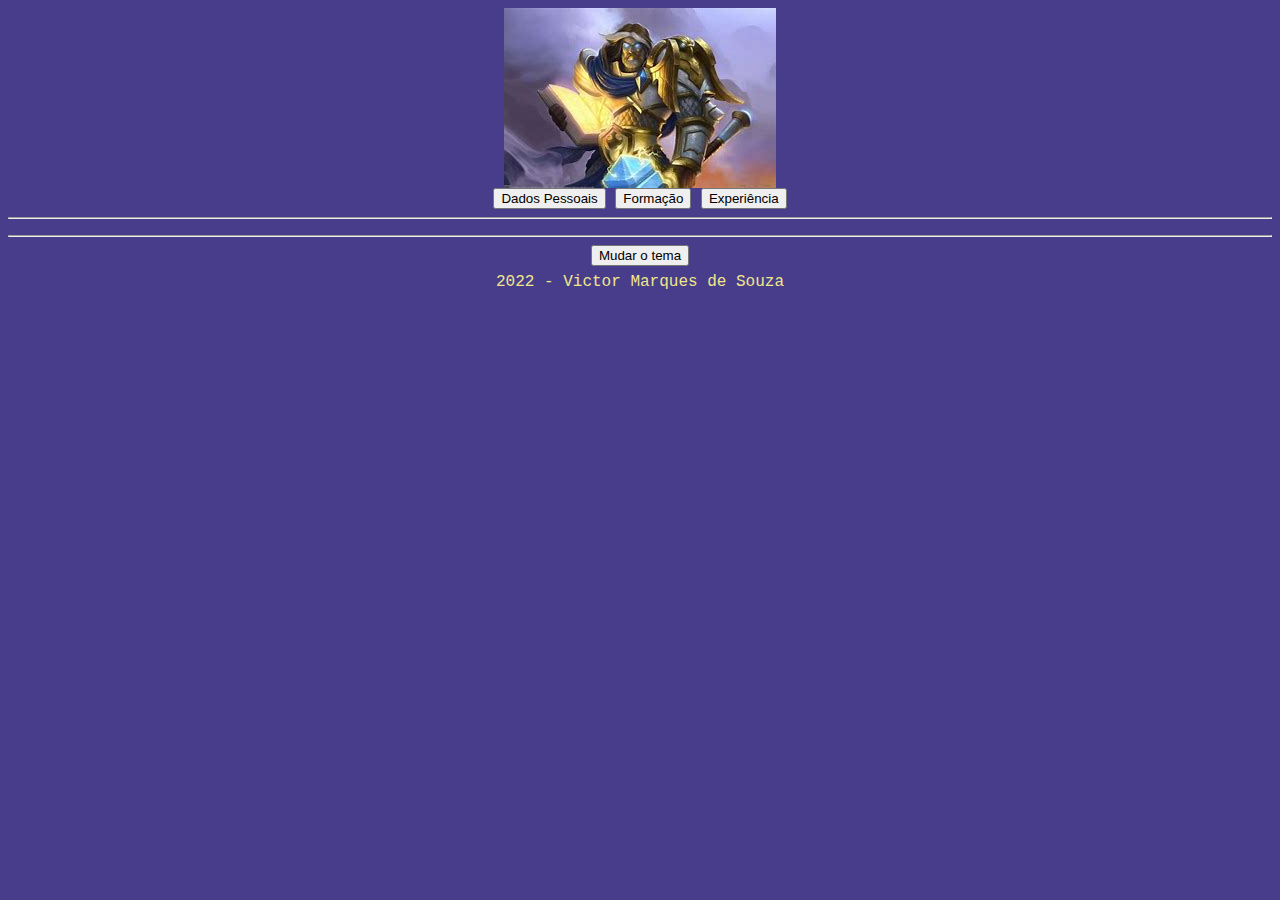
<file: Atividade/index.html>
<!DOCTYPE html>
<html lang="pt-br">
<head>
    <link rel="stylesheet" type="text/css" href="css/estilo.css">


    <meta charset="UTF-8">
    <meta http-equiv="X-UA-Compatible" content="IE=edge">
    <meta name="viewport" content="width=device-width, initial-scale=1.0">
    <title>Victor Marques de Souza</title>
</head>
<body id="fundo">
    <script src="scripts/funcoes.js"></script>
    <img id="myImage" src="imagens/imagem.jpg" onclick="fotoperfil()">
    <br>
    <button onclick="dados()">Dados Pessoais</button>
    <button onclick="formacoes()">Formação</button>
    <button onclick="exp()">Experiência</button>
    <hr>
    <p id="amostra"></p>
    <hr>
    <button onclick="tema()">Mudar o tema</button>
    <p>2022 - Victor Marques de Souza</p>

    <script>alert('Bom dia/Boa Tarde/Boa Noite.                                                                Esse é o currículo de Victor Marques de Souza.')</script>

</body>
</html>
</file>
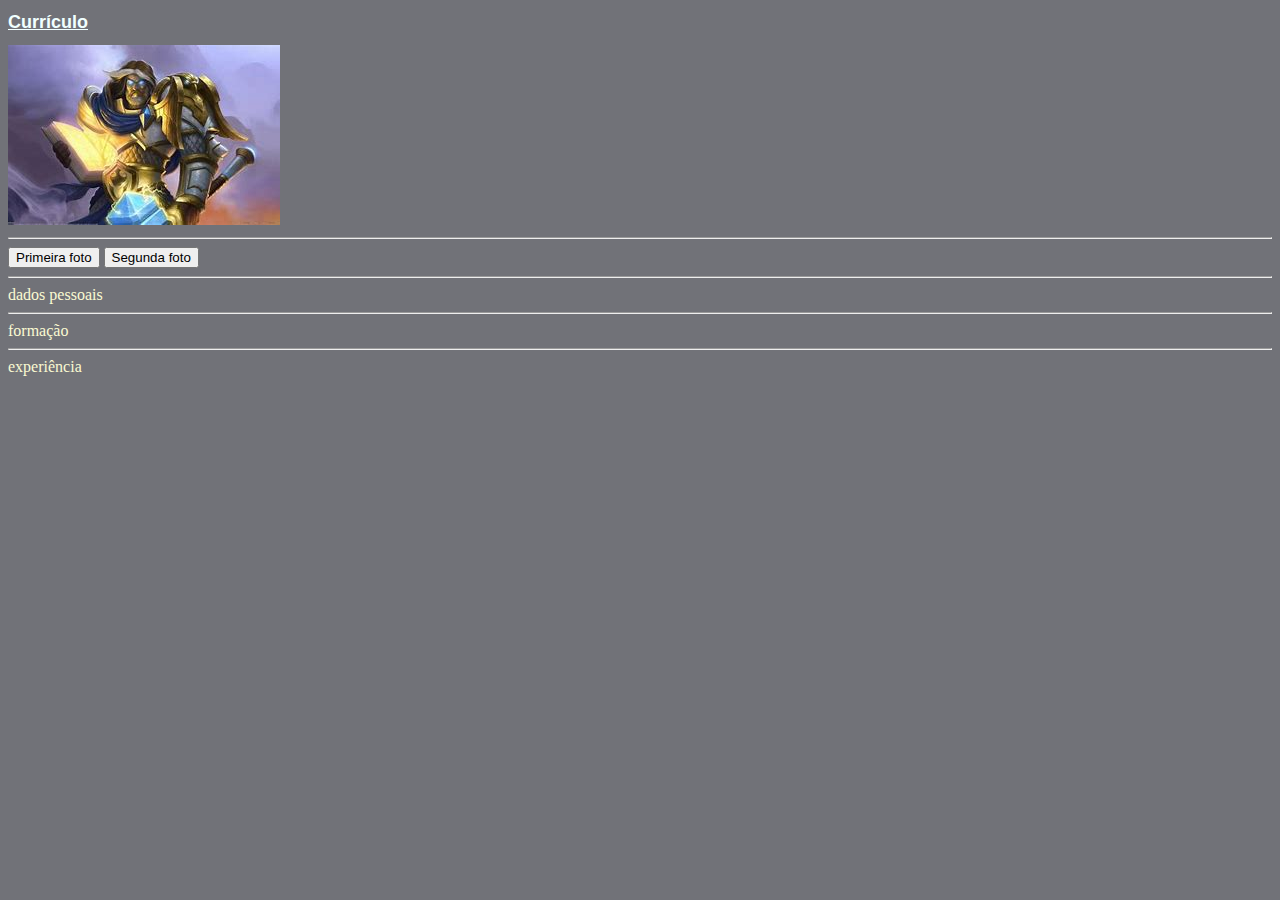
<file: curriculo.html>
<!DOCTYPE html>
<html lang="pt-br">
<head>

    <link rel="stylesheet" type="text/css" href="estilo.css">

    <meta charset="UTF-8">
    <meta http-equiv="X-UA-Compatible" content="IE=edge">
    <meta name="viewport" content="width=device-width, initial-scale=1.0">
    <title>Victor Marques de Souza</title>
</head>
<body>
    <h1>Currículo</h1>
    <img id="myImage" src="imagem.jpg">
    <hr>
    <button onclick="document.getElementById('myImage').src='imagem.jpg'">Primeira foto</button>
    <button onclick="document.getElementById('myImage').src='imagem2.jfif'">Segunda foto</button>
    
    <hr>
    <a href="dadospessoais.html">dados pessoais</a>
    <hr>
    <a href="formacao.html">formação</a>
    <hr>
    <a href="experiencia.html">experiência</a>


</body>
</html>
</file>
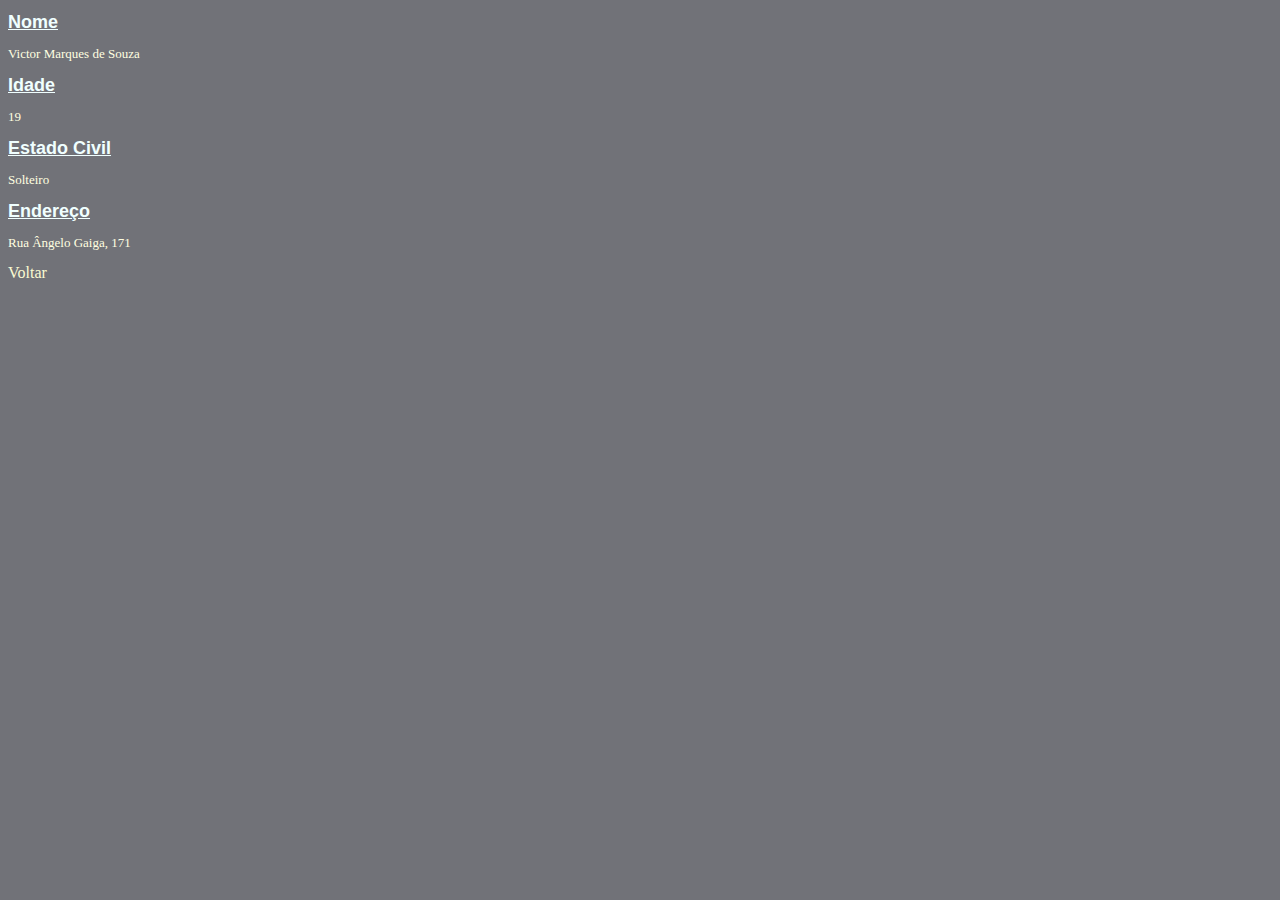
<file: dadospessoais.html>
<!DOCTYPE html>
<html lang="en">
<head>

    <link rel="stylesheet" type="text/css" href="estilo.css">

    <meta charset="UTF-8">
    <meta http-equiv="X-UA-Compatible" content="IE=edge">
    <meta name="viewport" content="width=device-width, initial-scale=1.0">
    <title>Document</title>
</head>
<body>
    <h1>Nome</h1>
    <p>Victor Marques de Souza</p>
    <h1>Idade</h1>
    <p>19</p>
    <h1>Estado Civil</h1>
    <p>Solteiro</p>
    <h1>Endereço</h1>
    <p>Rua Ângelo Gaiga, 171</p>
    <a href="curriculo.html">Voltar</a>
</body>
</html>
</file>
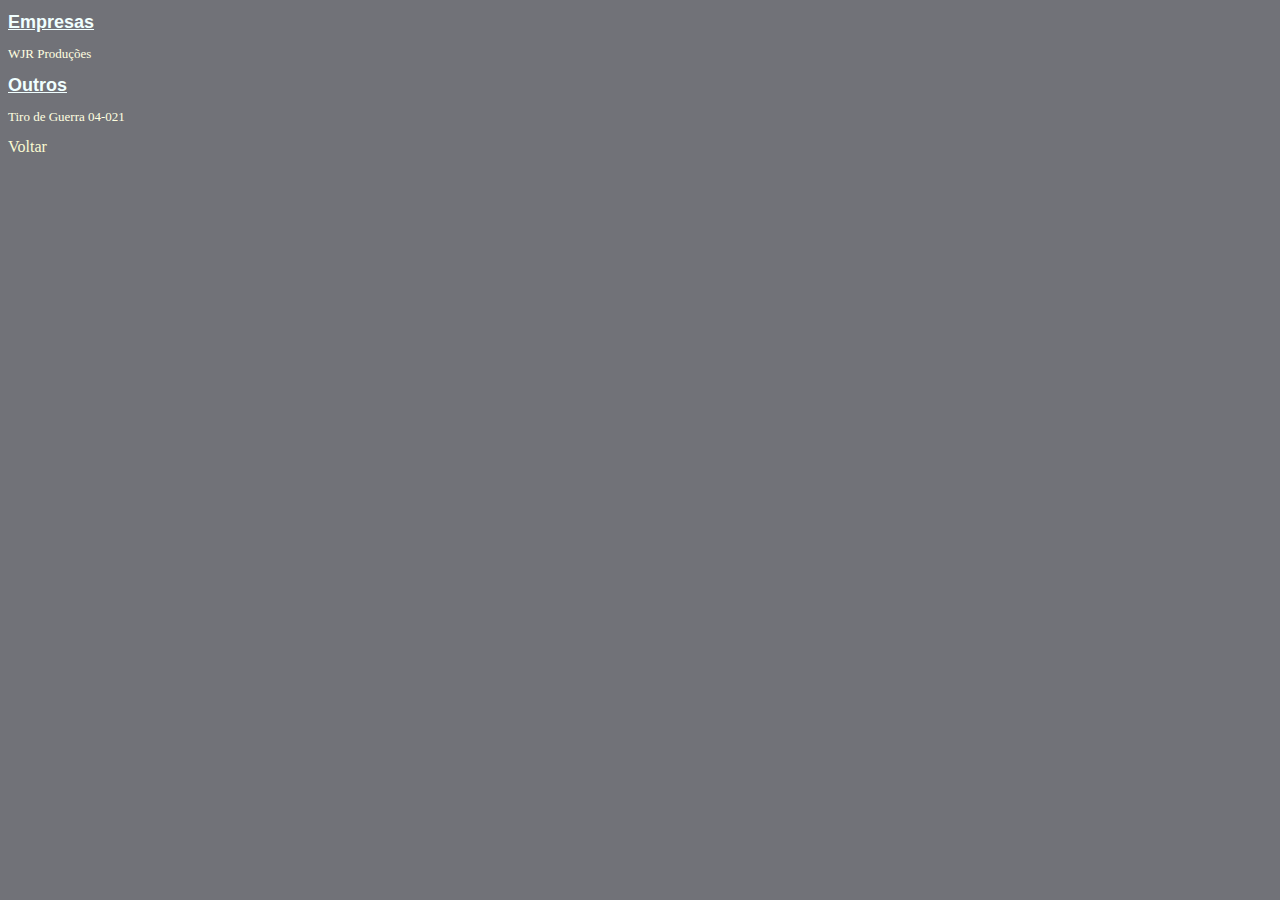
<file: experiencia.html>
<!DOCTYPE html>
<html lang="en">
<head>

    <link rel="stylesheet" type="text/css" href="estilo.css">

    <meta charset="UTF-8">
    <meta http-equiv="X-UA-Compatible" content="IE=edge">
    <meta name="viewport" content="width=device-width, initial-scale=1.0">
    <title>Document</title>
</head>
<body>
    <h1>Empresas</h1>
    <p>WJR Produções</p>
    <h1>Outros</h1>
    <p>Tiro de Guerra 04-021</p>
    <a href="curriculo.html">Voltar</a>
</body>
</html>
</file>
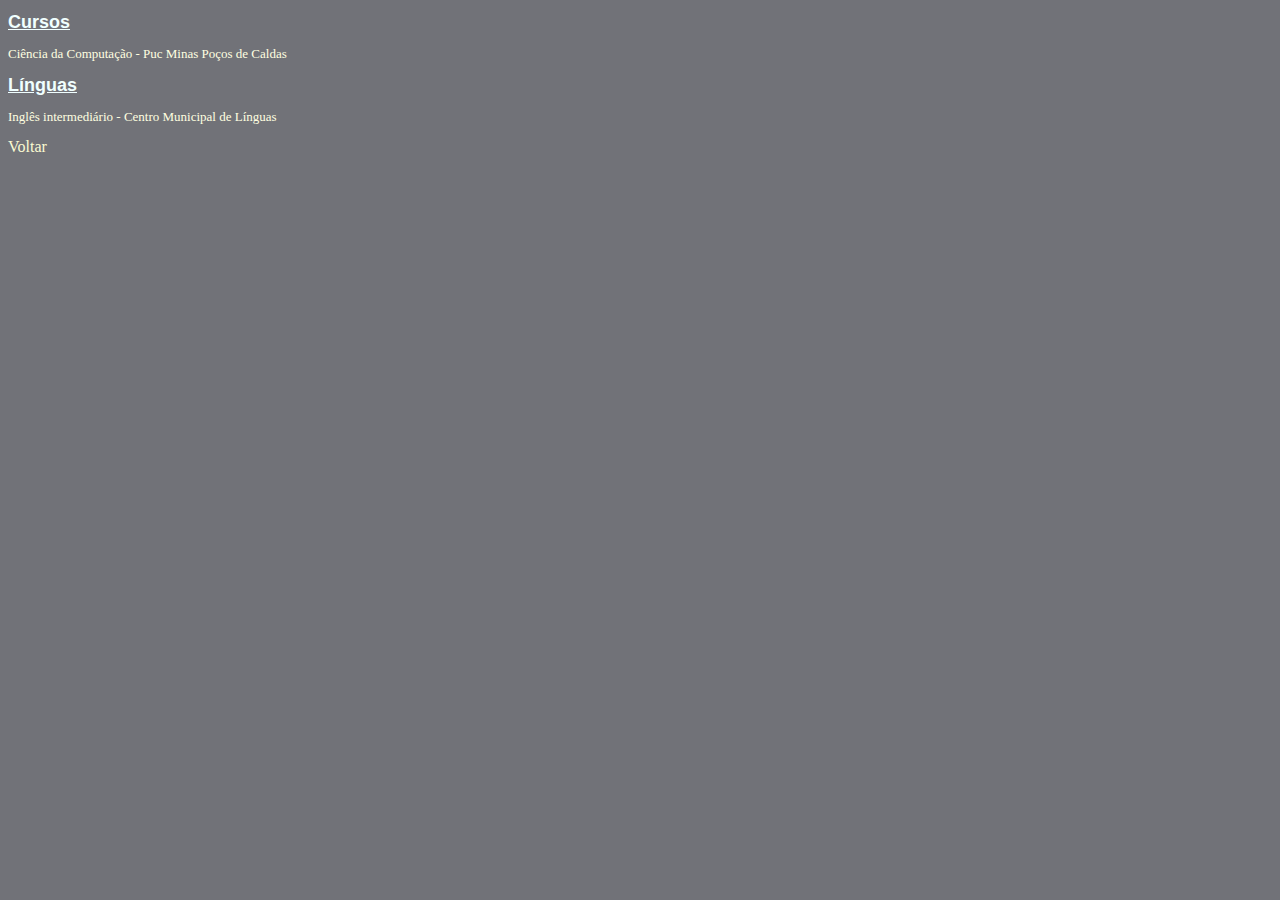
<file: formacao.html>
<!DOCTYPE html>
<html lang="en">
<head>

    <link rel="stylesheet" type="text/css" href="estilo.css">

    <meta charset="UTF-8">
    <meta http-equiv="X-UA-Compatible" content="IE=edge">
    <meta name="viewport" content="width=device-width, initial-scale=1.0">
    <title>Document</title>
</head>
<body>
    <h1>Cursos</h1>
    <p>Ciência da Computação - Puc Minas Poços de Caldas</p>
    <h1>Línguas</h1>
    <p>Inglês intermediário - Centro Municipal de Línguas</p>
    <a href="curriculo.html">Voltar</a>
</body>
</html>
</file>
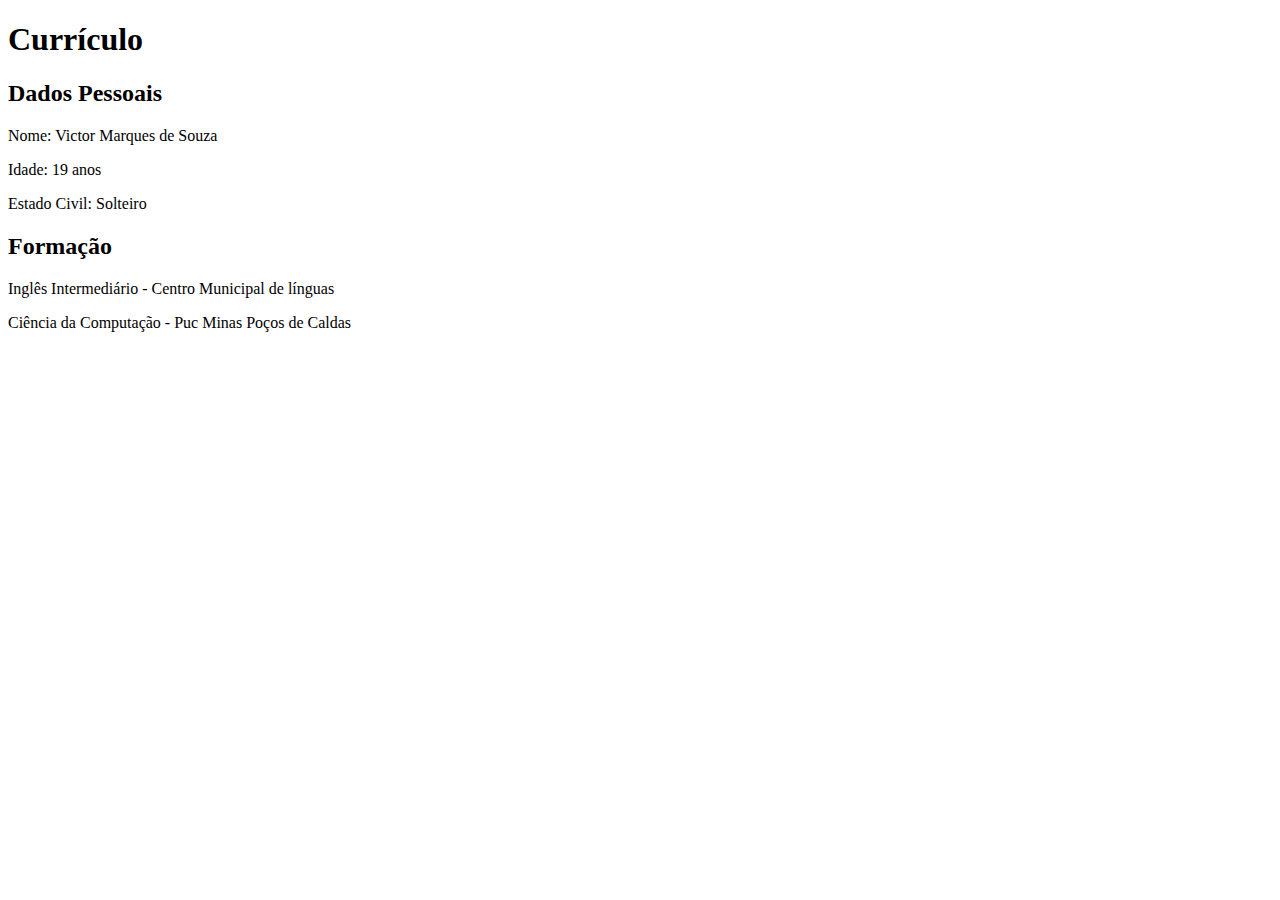
<file: segunda.html>
<!DOCTYPE html>
<html>
    
<head>
    <meta charset="UTF-8">
    <title>Currículo</title>

</head>

<body>
    <h1>Currículo</h1>
        <h2>Dados Pessoais</h2>
        <p>Nome: Victor Marques de Souza</p>
        <p>Idade: 19 anos</p>
        <p>Estado Civil: Solteiro</p>

        <h2>Formação</h2>
        <p>Inglês Intermediário - Centro Municipal de línguas</p>
        <p>Ciência da Computação - Puc Minas Poços de Caldas</p>
</body>

</html>
</file>
<file: Atividade/css/estilo.css>
body{
    background-color: darkslateblue;
    color:khaki;
    line-height: 10%;
    font-family: 'Courier New', Courier, monospace;
    text-align: center;
}
</file>
<file: estilo.css>
h1{
    font-family: Arial;
    font-size: large;
    color: azure;
    text-decoration-line: underline;
}
p{
    font-family: 'Times New Roman';
    font-size: small;
    color: lightyellow;
}
h2{
    font-family: Arial;
    font-size: large;
    color: azure;
}
body{
    background-color: rgba(0, 1, 12, 0.555);
}
a{
    color: lightgoldenrodyellow;
    text-decoration: none;
}
a:visited{
    color: lightgoldenrodyellow;
    text-decoration: none;
}
hr{
    text-align: left;
}
</file>
